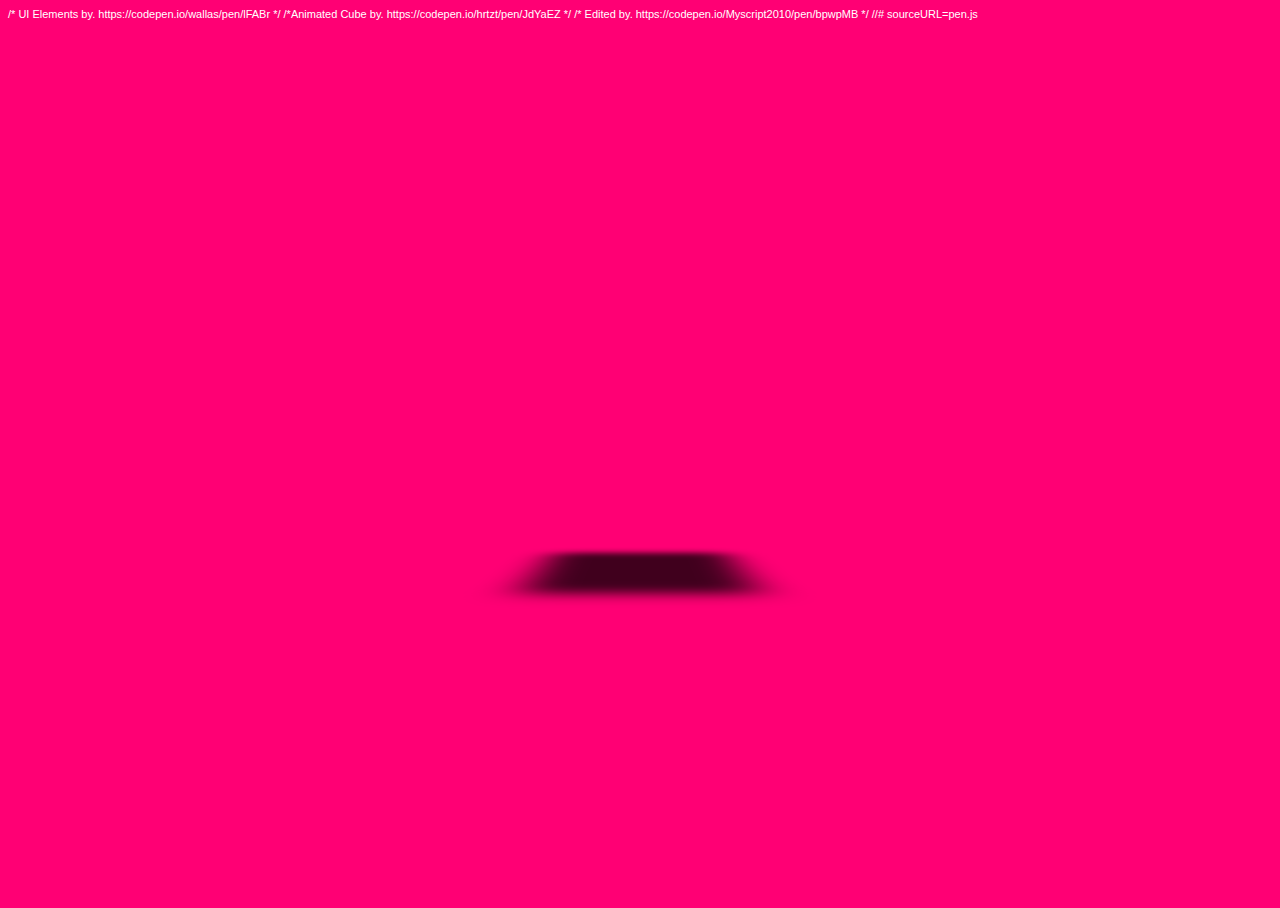
<file: css/pro.html>
<!DOCTYPE html>
<html lang="en" >

<head>

  <meta charset="UTF-8">
  
  
  
<style>
html, body {
 width: 100%;
 height: 100%;
 background: #FF0074;
 color: #fff;
 font-family: "Open Sans", sans-serif;
 font-size: 11px;
 }

.title {
  text-align: center;
  margin: 40px;
}

 .title h1, .title p {
   margin: 0;
 }

.slider {
 position: absolute;
 top: 0;
 bottom: 0;
 right: 0;
 left: 0;
 width: 200px;
 height: 200px;
  margin: auto;
 -webkit-perspective: 600px;
         perspective: 600px;
}

 .slider * {
  -webkit-transition: all 1s cubic-bezier(0.5, -0.75, 0.2, 1.5);
          transition: all 1s cubic-bezier(0.5, -0.75, 0.2, 1.5);
 }

 .container {
  width: inherit;
  height: inherit;
  -webkit-transform-style: preserve-3d;
          transform-style: preserve-3d;
  -webkit-transform: rotateY(0deg) rotateX(0deg);
          transform: rotateY(0deg) rotateX(0deg);
 }

  .slide, .slide:after, .slide:before {
   display: block;
   width: inherit;
   height: inherit;
   background: url('https://3.bp.blogspot.com/-TWYIluB3GOk/VqTBHzdhA1I/AAAAAAAAXvo/9iCblncXNeY/s1600-r/wind7-mys2010.png');
   position: absolute;
   -webkit-transform-style: preserve-3d;
           transform-style: preserve-3d;
   background-size: cover;
   background-position: center;
  }

  .slide.x {
    -webkit-transform: rotateY(90deg);
            transform: rotateY(90deg);
  } 

   .slide.x:after {
    content: '';
    background-image: url('https://3.bp.blogspot.com/-TWYIluB3GOk/VqTBHzdhA1I/AAAAAAAAXvo/9iCblncXNeY/s1600-r/wind7-mys2010.png');
    -webkit-transform: translateZ(100px) rotateZ(-90deg);
            transform: translateZ(100px) rotateZ(-90deg);
   }

   .slide.x:before {
    content: '';
    background-image: url('https://3.bp.blogspot.com/-StlS0xvpejs/VqS73ZFTf0I/AAAAAAAAXtw/27nMyKPjgYI/s1600-r/3D-mys2010.png');
    -webkit-transform: translateZ(-100px) rotateZ(-90deg);
            transform: translateZ(-100px) rotateZ(-90deg);
   }

  .slide.y {
    -webkit-transform: rotateX(90deg);
            transform: rotateX(90deg);
  } 

   .slide.y:after {
    content: '';
    background-image: url('https://1.bp.blogspot.com/-r1eeqBVrEQw/VqS8ZKAmfNI/AAAAAAAAXuI/wcNh8APE9z8/s1600-r/kity1-mys2010.png');
    -webkit-transform: translateZ(100px) scale(-1);
            transform: translateZ(100px) scale(-1);
   }

   .slide.y:before {
    content: '';
    background-image: url('https://3.bp.blogspot.com/-DWdrQY69at0/VqTAkZHfuFI/AAAAAAAAXvc/JSommmyqMr8/s1600-r/yellow-mys2010.png');
    -webkit-transform: translateZ(-100px);
            transform: translateZ(-100px);
   }

  .slide.z {
    -webkit-transform: rotateX(0);
            transform: rotateX(0);
  } 

   .slide.z:after {
    content: '';
    background-image: url('https://3.bp.blogspot.com/-DWdrQY69at0/VqTAkZHfuFI/AAAAAAAAXvc/JSommmyqMr8/s1600-r/yellow-mys2010.png');
    -webkit-transform: translateZ(100px);
            transform: translateZ(100px);
   }

   .slide.z:before {
    content: '';
    background-image: url('https://1.bp.blogspot.com/-WVwf1RLptkY/VqS8KJaSnSI/AAAAAAAAXt8/OkIrQoukRVc/s1600-r/Doraemon-mys2010.png');
    -webkit-transform: translateZ(-100px);
            transform: translateZ(-100px);
   }


  .container {
   -webkit-animation: rotate 15s infinite cubic-bezier(1, -0.75, 0.5, 1.2);
   animation: rotate 15s infinite cubic-bezier(1, -0.75, 0.5, 1.2);
  }

  @-webkit-keyframes rotate {
   0%, 10% {-webkit-transform: rotateY(0deg) rotateX(0deg);transform: rotateY(0deg) rotateX(0deg);}
   15%, 20% {-webkit-transform: rotateY(180deg) rotateX(0deg);transform: rotateY(180deg) rotateX(0deg);}
   25%, 35% {-webkit-transform: rotateY(180deg) rotateX(270deg);transform: rotateY(180deg) rotateX(270deg);}
   40%, 50% {-webkit-transform: rotateY(180deg) rotateX(90deg);transform: rotateY(180deg) rotateX(90deg);}
   55%, 65% {-webkit-transform: rotateY(-90deg) rotateX(90deg);transform: rotateY(-90deg) rotateX(90deg);}
   70%, 80% {-webkit-transform: rotateY(90deg) rotateX(90deg);transform: rotateY(90deg) rotateX(90deg);}
   90%, 95% {-webkit-transform: rotateY(0deg) rotateX(90deg);transform: rotateY(0deg) rotateX(90deg);}
  }

  @keyframes rotate {
   0%, 10% {-webkit-transform: rotateY(0deg) rotateX(0deg);transform: rotateY(0deg) rotateX(0deg);}
   15%, 20% {-webkit-transform: rotateY(180deg) rotateX(0deg);transform: rotateY(180deg) rotateX(0deg);}
   25%, 35% {-webkit-transform: rotateY(180deg) rotateX(270deg);transform: rotateY(180deg) rotateX(270deg);}
   40%, 50% {-webkit-transform: rotateY(180deg) rotateX(90deg);transform: rotateY(180deg) rotateX(90deg);}
   55%, 65% {-webkit-transform: rotateY(-90deg) rotateX(90deg);transform: rotateY(-90deg) rotateX(90deg);}
   70%, 80% {-webkit-transform: rotateY(90deg) rotateX(90deg);transform: rotateY(90deg) rotateX(90deg);}
   90%, 95% {-webkit-transform: rotateY(0deg) rotateX(90deg);transform: rotateY(0deg) rotateX(90deg);}
  }


.shadow {
 display: block;
 width: 200px;
 height: 200px;
 background: rgba(0,0,0,0.75);
 position: absolute;
 top: 60%;
 -webkit-transform: rotateX(90deg);
         transform: rotateX(90deg);
 z-index: -1;
 -webkit-filter: blur(20px);
 filter: url('data:image/svg+xml;charset=utf-8,<svg xmlns="http://www.w3.org/2000/svg"><filter id="filter"><fegaussianblur stdDeviation="20" /></filter></svg>#filter');
 -webkit-filter: blur(20px);
         filter: blur(20px);
 left: 0;
 right: 0;
 margin: auto;
 -webkit-animation: rotateShadow 15s infinite cubic-bezier(1, -0.75, 0.5, 1.2);
 animation: rotateShadow 15s infinite cubic-bezier(1, -0.75, 0.5, 1.2);
}

 /* @-webkit-keyframes rotateShadow {
  0%, 10% {-webkit-transform: rotateY(0deg) rotateX(90deg);} 
  15%, 20% {-webkit-transform: rotateY(180deg) rotateX(90deg);;}
  20.1%, 20.9% {-webkit-transform: rotateY(180deg) rotateX(90deg) translatez(5px);}
  25%, 35% {-webkit-transform: rotateY(180deg) rotateX(90deg);}
  35.1%, 35.9% {-webkit-transform: rotateY(180deg) rotateX(90deg) translatez(-5px);}
  40%, 50% {-webkit-transform: rotateY(180deg) rotateX(90deg);}
  55%, 65% {-webkit-transform: rotateY(0deg) rotateX(90deg);}
  70%, 80% {-webkit-transform: rotateY(180deg) rotateX(90deg);}
  90%, 99% {-webkit-transform: rotateY(90deg) rotateX(90deg);}
  99.1%, 99.9% {-webkit-transform: rotateY(90deg) rotateX(90deg) translatez(-5px);}
 } */

 /*@keyframes rotateShadow {
  0%, 10% {transform: rotateY(0deg) rotateX(90deg);} 
  15%, 20% {transform: rotateY(180deg) rotateX(90deg); opacity: 1; filter: alpha(opacity=100);}
  20.1%, 20.9% {transform: rotateY(180deg) rotateX(90deg) translatez(10px); opacity: 0.95; filter: alpha(opacity=95);}
  25%, 35% {transform: rotateY(180deg) rotateX(90deg); opacity: 1; filter: alpha(opacity=100);}
  35.1%, 35.9% {transform: rotateY(180deg) rotateX(90deg) translatez(-10px); opacity: 0.95; filter: alpha(opacity=95);}
  40%, 50% {transform: rotateY(180deg) rotateX(90deg);}
  55%, 65% {transform: rotateY(0deg) rotateX(90deg);}
  70%, 80% {transform: rotateY(180deg) rotateX(90deg);}
  90%, 99% {transform: rotateY(0deg) rotateX(90deg);}
  99.1%, 99.9% {transform: rotateY(180deg) rotateX(90deg) translatez(5px); opacity: 0.95; filter: alpha(opacity=95);}
 }*/

/* 
Credit */

 /* .credit {
  position: fixed;
  bottom: 22px;
  left: 0; 
  right: 0;
  margin: auto;
  width: 200px;
  text-align: center;
 }

 .credit a {
  font-weight: 900;
  color: blue;
  text-decoration: none;
  -webkit-transition: all .15s linear;
          transition: all .15s linear;
  background: url(#)no-repeat right;
  background-size: 12px;
  padding-right: 20px !important;
  -filter: invert(1);
  -webkit-filter: invert(1);
  -moz--filter: invert(1);
 -o--filter: invert(1);

 }

 .credit a:hover {
  color: tomato;
 } */


/*dark Bg*/
/* @import url("https://fonts.googleapis.com/css?family=Lobster");
@import url(https://fonts.googleapis.com/css?family=Lobster);
@font-face {
  font-family: 'ModernPictogramsNormal';
  src: url("http://s202540075.onlinehome.us/codepen/fonts/modernpics-webfont.eot");
  src: url("http://s202540075.onlinehome.us/codepen/fonts/modernpics-webfont.eot?#iefix") format("embedded-opentype"), url("http://s202540075.onlinehome.us/codepen/fonts/modernpics-webfont.woff") format("woff"), url("http://s202540075.onlinehome.us/codepen/fonts/modernpics-webfont.ttf") format("truetype"), url("http://s202540075.onlinehome.us/codepen/fonts/modernpics-webfont.svg#ModernPictogramsNormal") format("svg");
  font-weight: normal;
  font-style: normal;
}
body {
  margin: 0;
  padding: 0;
  background: url("http://www.bradysammons.com/codepen/darkui/noise.png") repeat;
  padding: 30px;
}

a, input[type='radio'] + label {
  text-align: center;
  display: inline-block;
  text-decoration: none;
  cursor: pointer;
  font-family: 'Trebuchet MS', Helvetica, sans-serif;
}

input[type='radio'] {
  display: none;
} */

/* -------------------
	Default State
-------------------- */
/* a.glowBtn, input[type='radio'] + label {
  z-index: 10;
  margin: 0 10px 10px 0;
  width: 115.5px;
  height: 37.29px;
  line-height: 36.3px;
  position: relative;
  font-size: 13.2px;
  letter-spacing: .1em;
  color: #0e0e0e;
  text-shadow: 0 1px 0 rgba(255, 255, 255, 0.1);
  font-weight: bold;
  background-image: url('');
  background-size: 100%;
  background-image: -webkit-gradient(linear, 50% 0%, 50% 100%, color-stop(0%, #111111), color-stop(100%, #000000));
  background-image: -moz-linear-gradient(#111111, #000000);
  background-image: -webkit-linear-gradient(#111111, #000000);
  background-image: linear-gradient(#111111, #000000);
  -moz-border-radius: 3px;
  -webkit-border-radius: 3px;
  border-radius: 3px;
  -moz-box-shadow: 0 -1px 0 rgba(0, 0, 0, 0.2), 0 0 0 1px rgba(0, 0, 0, 0.3), 0 1px 0 rgba(255, 255, 255, 0.05), 0 0 3px rgba(255, 255, 255, 0.2);
  -webkit-box-shadow: 0 -1px 0 rgba(0, 0, 0, 0.2), 0 0 0 1px rgba(0, 0, 0, 0.3), 0 1px 0 rgba(255, 255, 255, 0.05), 0 0 3px rgba(255, 255, 255, 0.2);
  box-shadow: 0 -1px 0 rgba(0, 0, 0, 0.2), 0 0 0 1px rgba(0, 0, 0, 0.3), 0 1px 0 rgba(255, 255, 255, 0.05), 0 0 3px rgba(255, 255, 255, 0.2);
}

a.glowBtn:after, input[type='radio'] + label:after {
  z-index: -1;
  content: '';
  cursor: pointer;
  top: 1.98px;
  margin-left: 50%;
  left: -55px;
  width: 110px;
  height: 33px;
  display: block;
  position: absolute;
  background-image: url('');
  background-size: 100%;
  background-image: -webkit-gradient(linear, 50% 0%, 50% 100%, color-stop(0%, #444444), color-stop(100%, #373738));
  background-image: -moz-linear-gradient(#444444, #373738);
  background-image: -webkit-linear-gradient(#444444, #373738);
  background-image: linear-gradient(#444444, #373738);
  -moz-box-shadow: inset 0 2px 1px -1px rgba(255, 255, 255, 0.2), inset 0 -2px 1px -1px rgba(0, 0, 0, 0.2), 0 12px 12px rgba(0, 0, 0, 0.5), 0 4px 6px rgba(0, 0, 0, 0.3);
  -webkit-box-shadow: inset 0 2px 1px -1px rgba(255, 255, 255, 0.2), inset 0 -2px 1px -1px rgba(0, 0, 0, 0.2), 0 12px 12px rgba(0, 0, 0, 0.5), 0 4px 6px rgba(0, 0, 0, 0.3);
  box-shadow: inset 0 2px 1px -1px rgba(255, 255, 255, 0.2), inset 0 -2px 1px -1px rgba(0, 0, 0, 0.2), 0 12px 12px rgba(0, 0, 0, 0.5), 0 4px 6px rgba(0, 0, 0, 0.3);
  -moz-border-radius: 2px;
  -webkit-border-radius: 2px;
  border-radius: 2px;
} */

/* -------------------
	Hover States
-------------------- */
/* a.glowBtn:hover, a.hover, input[type='radio'] + label:hover {
  color: #AEAEAE;
  text-shadow: 0 -1px 0 rgba(0, 0, 0, 0.4);
}

a.glowBtn:hover:after, a.hover:after, input[type='radio'] + label:hover:after {
  background-image: url('[data-uri]');
  background-size: 100%;
  background-image: -webkit-gradient(linear, 50% 0%, 50% 100%, color-stop(0%, #545454), color-stop(100%, #373738));
  background-image: -moz-linear-gradient(#545454, #373738);
  background-image: -webkit-linear-gradient(#545454, #373738);
  background-image: linear-gradient(#545454, #373738);
} */

/* -------------------
	Active States
-------------------- */
/* a.glowBtn:active, a.active, a.active:hover, input[type='radio']:checked + label {
  color: #00ccff;
  text-shadow: 0 -1px 0 rgba(0, 0, 0, 0.3), 0 0px 30px rgba(0, 255, 255, 0.7);
  -moz-box-shadow: 0 -1px 0 rgba(0, 193, 255, 0.2), 0 0 0 1px rgba(0, 0, 0, 0.4), 0 1px 0 rgba(255, 255, 255, 0.05), 0 0 20px rgba(0, 193, 255, 0.1), 0 0 30px rgba(0, 193, 255, 0.1);
  -webkit-box-shadow: 0 -1px 0 rgba(0, 193, 255, 0.2), 0 0 0 1px rgba(0, 0, 0, 0.4), 0 1px 0 rgba(255, 255, 255, 0.05), 0 0 20px rgba(0, 193, 255, 0.1), 0 0 30px rgba(0, 193, 255, 0.1);
  box-shadow: 0 -1px 0 rgba(0, 193, 255, 0.2), 0 0 0 1px rgba(0, 0, 0, 0.4), 0 1px 0 rgba(255, 255, 255, 0.05), 0 0 20px rgba(0, 193, 255, 0.1), 0 0 30px rgba(0, 193, 255, 0.1);
}

a.glowBtn:active, a.active, a.active:hover {
  text-shadow: 0 -1px 0 black, 0 0px 30px cyan, 0 0px 50px cyan;
}

a.glowBtn:active:after, a.active:after, a.active:hover:after, input[type='radio']:checked + label:after {
  background-image: url('[data-uri]');
  background-size: 100%;
  background-image: -webkit-gradient(linear, 50% 0%, 50% 100%, color-stop(0%, #262627), color-stop(100%, #2d2d2e));
  background-image: -moz-linear-gradient(#262627, #2d2d2e);
  background-image: -webkit-linear-gradient(#262627, #2d2d2e);
  background-image: linear-gradient(#262627, #2d2d2e);
  -moz-box-shadow: inset 0 5px 6px rgba(0, 0, 0, 0.3), inset 0 0 4px rgba(0, 0, 0, 0.9), 0 0 0 black;
  -webkit-box-shadow: inset 0 5px 6px rgba(0, 0, 0, 0.3), inset 0 0 4px rgba(0, 0, 0, 0.9), 0 0 0 black;
  box-shadow: inset 0 5px 6px rgba(0, 0, 0, 0.3), inset 0 0 4px rgba(0, 0, 0, 0.9), 0 0 0 black;
} */

/* -------------------
	Radio Specific Style
-------------------- */
/* input[type='radio'] + label {
  font-family: 'ModernPictogramsNormal', Arial, sans-serif;
  font-size: 36.66667px;
  line-height: 55px;
  letter-spacing: 0;
  width: 55px;
  height: 55px;
}

input[type='radio'] + label:after {
  top: 2.64px;
  left: -25px;
  width: 50px;
  height: 50px;
} */

/* -------------------
	SuperBtn
-------------------- */
/* a.superBtn {
  color: #0e0e0e;
  text-shadow: 0 1px 0 rgba(255, 255, 255, 0.1);
  font-weight: bold;
  letter-spacing: .08em;
  width: 242px;
  height: 39.6px;
  line-height: 39.6px;
  position: relative;
  -moz-border-radius: 30px;
  -webkit-border-radius: 30px;
  border-radius: 30px;
  background-image: url('[data-uri]');
  background-size: 100%;
  background-image: -webkit-gradient(linear, 50% 0%, 50% 100%, color-stop(0%, #2e3537), color-stop(100%, #424748));
  background-image: -moz-linear-gradient(#2e3537, #424748);
  background-image: -webkit-linear-gradient(#2e3537, #424748);
  background-image: linear-gradient(#2e3537, #424748);
  -moz-box-shadow: inset 0 1px 0 rgba(255, 255, 255, 0.6), inset 0 -1px 0 rgba(0, 0, 0, 0.3), inset 0 0 0px 1px rgba(0, 0, 0, 0.1), 0 0 1px rgba(0, 0, 0, 0.5), 0 2px 2px rgba(0, 0, 0, 0.4);
  -webkit-box-shadow: inset 0 1px 0 rgba(255, 255, 255, 0.6), inset 0 -1px 0 rgba(0, 0, 0, 0.3), inset 0 0 0px 1px rgba(0, 0, 0, 0.1), 0 0 1px rgba(0, 0, 0, 0.5), 0 2px 2px rgba(0, 0, 0, 0.4);
  box-shadow: inset 0 1px 0 rgba(255, 255, 255, 0.6), inset 0 -1px 0 rgba(0, 0, 0, 0.3), inset 0 0 0px 1px rgba(0, 0, 0, 0.1), 0 0 1px rgba(0, 0, 0, 0.5), 0 2px 2px rgba(0, 0, 0, 0.4);
}

a.superBtn:after {
  width: 253px;
  height: 49.5px;
  top: -4.95px;
  margin-left: 50%;
  left: -126.5px;
  content: '';
  display: block;
  -moz-border-radius: 30px;
  -webkit-border-radius: 30px;
  border-radius: 30px;
  background-image: url('[data-uri]');
  background-size: 100%;
  background-image: -webkit-gradient(linear, 50% 0%, 50% 100%, color-stop(0%, #2af1fc), color-stop(100%, #17b2e6));
  background-image: -moz-linear-gradient(#2af1fc, #17b2e6);
  background-image: -webkit-linear-gradient(#2af1fc, #17b2e6);
  background-image: linear-gradient(#2af1fc, #17b2e6);
  -moz-box-shadow: 0 -1px 1px rgba(0, 0, 0, 0.7), 0 1px 1px rgba(255, 255, 255, 0.4), 0 0 1px 1px rgba(0, 0, 0, 0.3), inset 0 0px 3px rgba(0, 0, 0, 0.4), inset 0 1px 2px rgba(0, 0, 0, 0.6);
  -webkit-box-shadow: 0 -1px 1px rgba(0, 0, 0, 0.7), 0 1px 1px rgba(255, 255, 255, 0.4), 0 0 1px 1px rgba(0, 0, 0, 0.3), inset 0 0px 3px rgba(0, 0, 0, 0.4), inset 0 1px 2px rgba(0, 0, 0, 0.6);
  box-shadow: 0 -1px 1px rgba(0, 0, 0, 0.7), 0 1px 1px rgba(255, 255, 255, 0.4), 0 0 1px 1px rgba(0, 0, 0, 0.3), inset 0 0px 3px rgba(0, 0, 0, 0.4), inset 0 1px 2px rgba(0, 0, 0, 0.6);
  position: absolute;
  z-index: -1;
} */

/* -------------------
	SuperBtn Hover
-------------------- */
/* a.superBtn:hover {
  color: #AEAEAE;
  text-shadow: 0 -1px 0 rgba(0, 0, 0, 0.8);
  background-image: url('[data-uri]');
  background-size: 100%;
  background-image: -webkit-gradient(linear, 50% 0%, 50% 100%, color-stop(0%, #545454), color-stop(100%, #373738));
  background-image: -moz-linear-gradient(#545454, #373738);
  background-image: -webkit-linear-gradient(#545454, #373738);
  background-image: linear-gradient(#545454, #373738);
} */

/* a.superBtn:hover:after {
  -moz-box-shadow: 0 -1px 1px rgba(0, 0, 0, 0.7), 0 1px 1px rgba(255, 255, 255, 0.4), 0 0 1px 1px rgba(0, 0, 0, 0.3), inset 0 0px 3px rgba(0, 0, 0, 0.4), inset 0 1px 2px rgba(0, 0, 0, 0.6), 0 0 15px 5px rgba(0, 255, 255, 0.2);
  -webkit-box-shadow: 0 -1px 1px rgba(0, 0, 0, 0.7), 0 1px 1px rgba(255, 255, 255, 0.4), 0 0 1px 1px rgba(0, 0, 0, 0.3), inset 0 0px 3px rgba(0, 0, 0, 0.4), inset 0 1px 2px rgba(0, 0, 0, 0.6), 0 0 15px 5px rgba(0, 255, 255, 0.2);
  box-shadow: 0 -1px 1px rgba(0, 0, 0, 0.7), 0 1px 1px rgba(255, 255, 255, 0.4), 0 0 1px 1px rgba(0, 0, 0, 0.3), inset 0 0px 3px rgba(0, 0, 0, 0.4), inset 0 1px 2px rgba(0, 0, 0, 0.6), 0 0 15px 5px rgba(0, 255, 255, 0.2);
} */

/* a.superBtn:active {
  color: #00ccff;
  text-shadow: 0 -1px 0 rgba(0, 0, 0, 0.3), 0 0px 30px rgba(0, 255, 255, 0.7);
  background: #333;
  -moz-box-shadow: 0 1px 0px rgba(255, 255, 255, 0.4), inset 0 3px 3px rgba(0, 0, 0, 0.7), inset 0 0 4px rgba(0, 0, 0, 0.9), 0 0 0 black;
  -webkit-box-shadow: 0 1px 0px rgba(255, 255, 255, 0.4), inset 0 3px 3px rgba(0, 0, 0, 0.7), inset 0 0 4px rgba(0, 0, 0, 0.9), 0 0 0 black;
  box-shadow: 0 1px 0px rgba(255, 255, 255, 0.4), inset 0 3px 3px rgba(0, 0, 0, 0.7), inset 0 0 4px rgba(0, 0, 0, 0.9), 0 0 0 black;
} */

/* HIDE */
/* body {#);color:red;height:100%;overflow:hidden;} */
/* header {
  -o-transition-duration: 0.3s;
  -moz-transition-duration: 0.3s;
  -webkit-transition-duration: 0.3s;
  transition-duration: 0.3s;
  padding:  0px 0;
  position: fixed;
  top: 0;
  width: 100%;
  background: #444;
  border-bottom: 3px solid #dad;
} */


/* GRADIEND */
/* .ap {
position: fixed;
right: 0;
bottom: 0;
left: 0;
height: 40px;
margin: auto;
font-family: Arial, sans-serif;
font-size: 11px;
-webkit-user-select: none;
-moz-user-select: none;
-ms-user-select: none;
user-select: none;
color: #fof;
background: #333;
border-top: 2px solid #A10048;
z-index: 9999;
} */
/* GRADIEND END */
</style>

  <script>
//   window.console = window.console || function(t) {};
</script>

  
  
  <script>
//   if (document.location.search.match(/type=embed/gi)) {
//     window.parent.postMessage("resize", "*");
//   }
</script>


</head>

<body translate="no" >

<div class="slider">
<div class="container">
<div class="slide x">
</div>
<div class="slide y">
</div>
<div class="slide z">
</div>
</div>
<div class="shadow">
</div>
</div>


<!-- GRADIEND -->
<!-- <div class="ap" id="ap">
<div align="center">
<a href="https://codepen.io/hrtzt/pen/JdYaEZ" target="_blank" title="Animated Cube"> 
CUBE BY. ALBERTO HARTZET </a> -->



<header> 
<!-- <div class="Top Title Header">
<div align="center">
<font size="2" color="green"face="Agency FB"> <a href="https://codepen.io/wallas/pen/lFABr"target="_blank" title="Dark UI Elements">DARK UI BY.  PFALZGRAF GYULA </a>
</div>
</header>
    <script src="https://cpwebassets.codepen.io/assets/common/stopExecutionOnTimeout-1b93190375e9ccc259df3a57c1abc0e64599724ae30d7ea4c6877eb615f89387.js"></script> -->

  
      <!-- <script id="rendered-js" > -->
/* UI Elements by.  https://codepen.io/wallas/pen/lFABr */

/*Animated Cube by.  https://codepen.io/hrtzt/pen/JdYaEZ
*/

/* Edited by. https://codepen.io/Myscript2010/pen/bpwpMB */
//# sourceURL=pen.js
    </script>

  

</body>

</html>
</file>
